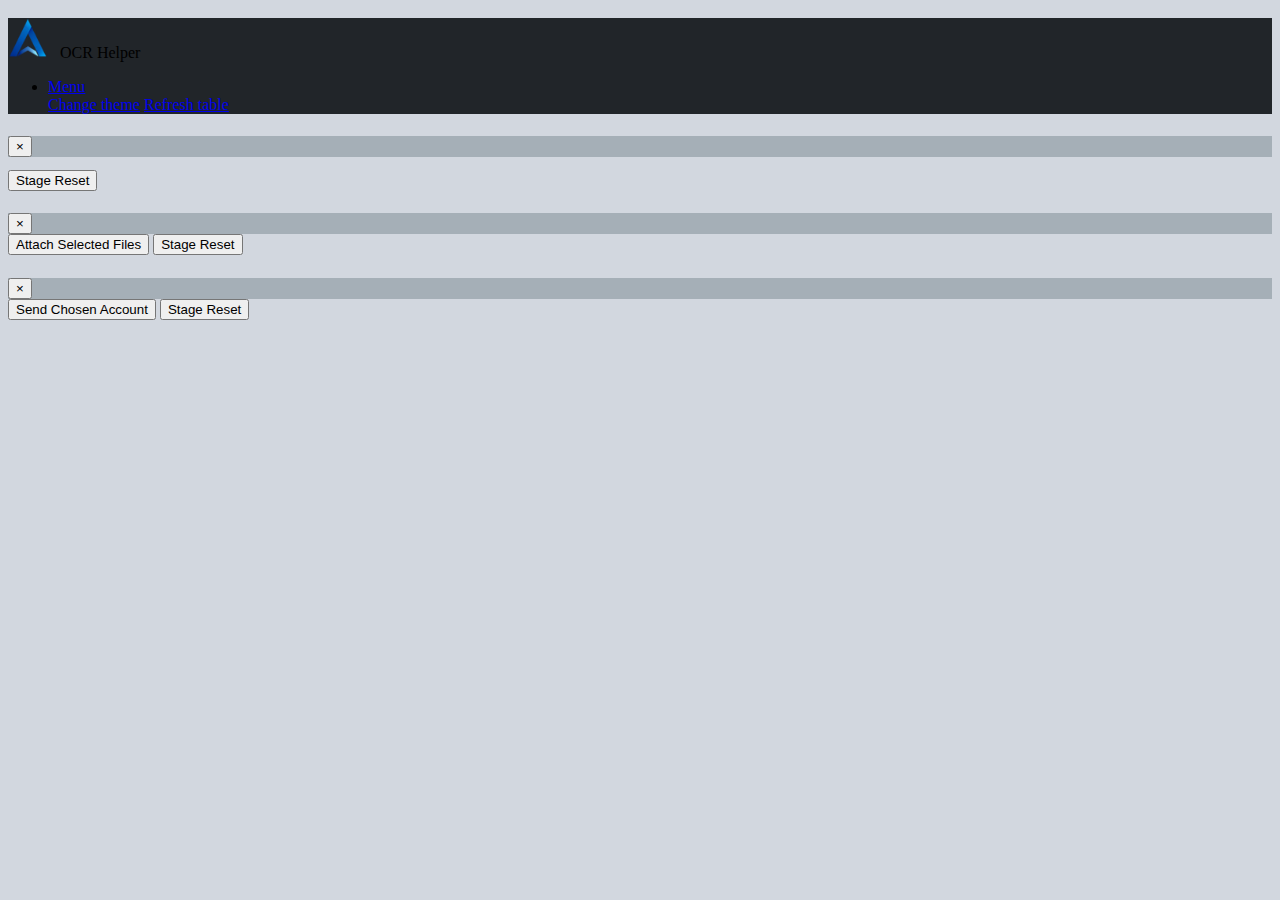
<file: index.html>
<!DOCTYPE html>
<html lang="en">
<head>
    <meta charset="UTF-8">
    <changes from first to merge>

</head>
<body style="background-color: #D2D7DF" id="body">
<div class="container-fluid" style="padding-top: 10px; min-width: 500px">
    <nav class="navbar navbar-expand-lg navbar-dark" style="background-color: #212529">
        <img src="img/arcarius.png" width="40" height="40" /> &nbsp;
        <span class="navbar-brand" id="ocr-title" href="#">OCR Helper</span>

        <div class="collapse navbar-collapse" id="navbarSupportedContent">
            <ul class="navbar-nav mr-auto">
                <li class="nav-item dropdown">
                    <a class="nav-link dropdown-toggle" href="#" id="navbarDropdown" role="button" data-toggle="dropdown" aria-haspopup="true" aria-expanded="false">
                        Menu
                    </a>
                    <div class="dropdown-menu" aria-labelledby="navbarDropdown">
                        <a class="dropdown-item" href="#" onclick="changeTheme()">Change theme</a>
                        <a class="dropdown-item" href="#" onclick="showTable()">Refresh table</a>
                    </div>
                </li>
            </ul>
        </div>
    </nav>
</div>
<div class="container-fluid" id="my-table">
</div>
<!-- Modal Log -->
<div class="modal" id="logModal" tabindex="-1" role="dialog" aria-labelledby="Log" aria-hidden="true">
    <div class="modal-dialog modal-dialog-centered modal-lg" role="document">
        <div class="modal-content">
            <div class="modal-header" style="background-color: #a5afb7; border-color: #6c757d; border-width: 2px">
                <h5 class="modal-title" id="modalLabel"></h5>
                <button type="button" class="close" data-dismiss="modal" aria-label="Close">
                    <span aria-hidden="true">&times;</span>
                </button>
            </div>
            <div class="modal-body">
                <pre id="text-area"></pre>
            </div>
            <div class="modal-footer">
                <button type="button" class="btn btn-secondary" data-dismiss="modal"  onclick="resetStage()">Stage Reset</button>
            </div>
        </div>
    </div>
</div>
<!-- Modal Attached Files -->
<div class="modal" id="attachedFilesModal" tabindex="-1" role="dialog" aria-labelledby="Log" aria-hidden="true">
    <div class="modal-dialog modal-dialog-centered modal-lg" role="document">
        <div class="modal-content">
            <div class="modal-header" style="background-color: #a5afb7; border-color: #6c757d; border-width: 2px">
                <h5 class="modal-title" id="attachedFilesModalLabel"></h5>
                <button type="button" class="close" data-dismiss="modal" aria-label="Close">
                    <span aria-hidden="true">&times;</span>
                </button>
            </div>
            <div class="modal-body">
                <div class="container-fluid">
                    <div class="row">
                        <div class="col-md-8" id="attachedFilesModalFilesArea">

                        </div>
                        <div class="col-md-4 border-left" id="attachedFilesModalTextArea"></div>
                    </div>
                </div>
            </div>
            <div class="modal-footer">
                <button type="button" class="btn btn-primary" onclick="sendFilesJson()" data-dismiss="modal" id="attachFilesButton">Attach Selected Files</button>
                <button type="button" class="btn btn-secondary" data-dismiss="modal" onclick="resetStage()">Stage Reset</button>
            </div>
        </div>
    </div>
</div>
<!-- Modal Choose Account -->
<div class="modal" id="chooseAccountModal" tabindex="-1" role="dialog" aria-labelledby="Log" aria-hidden="true">
    <div class="modal-dialog modal-dialog-centered modal-lg" role="document">
        <div class="modal-content">
            <div class="modal-header" style="background-color: #a5afb7; border-color: #6c757d; border-width: 2px">
                <h5 class="modal-title" id="chooseAccountModalLabel"></h5>
                <button type="button" class="close" data-dismiss="modal" aria-label="Close">
                    <span aria-hidden="true">&times;</span>
                </button>
            </div>
            <div class="modal-body">
                <div class="container-fluid">
                    <div class="row">
                        <div class="col-md-5" id="chooseAccountModalFilesArea">
                            <div class='list-group list-group-flush' id="accountsList"></div>
                        </div>
                        <div class="col-md-7 border-left" id="chooseAccountModalTextArea"></div>
                    </div>
                </div>
            </div>
            <div class="modal-footer">
                <button type="button" class="btn btn-primary" onclick="sendAccountJson()" data-dismiss="modal" id="chooseAccountButton">Send Chosen Account</button>
                <button type="button" class="btn btn-secondary" data-dismiss="modal" onclick="resetStage()">Stage Reset</button>
            </div>
        </div>
    </div>
</div>
</body>
</html>
</file>
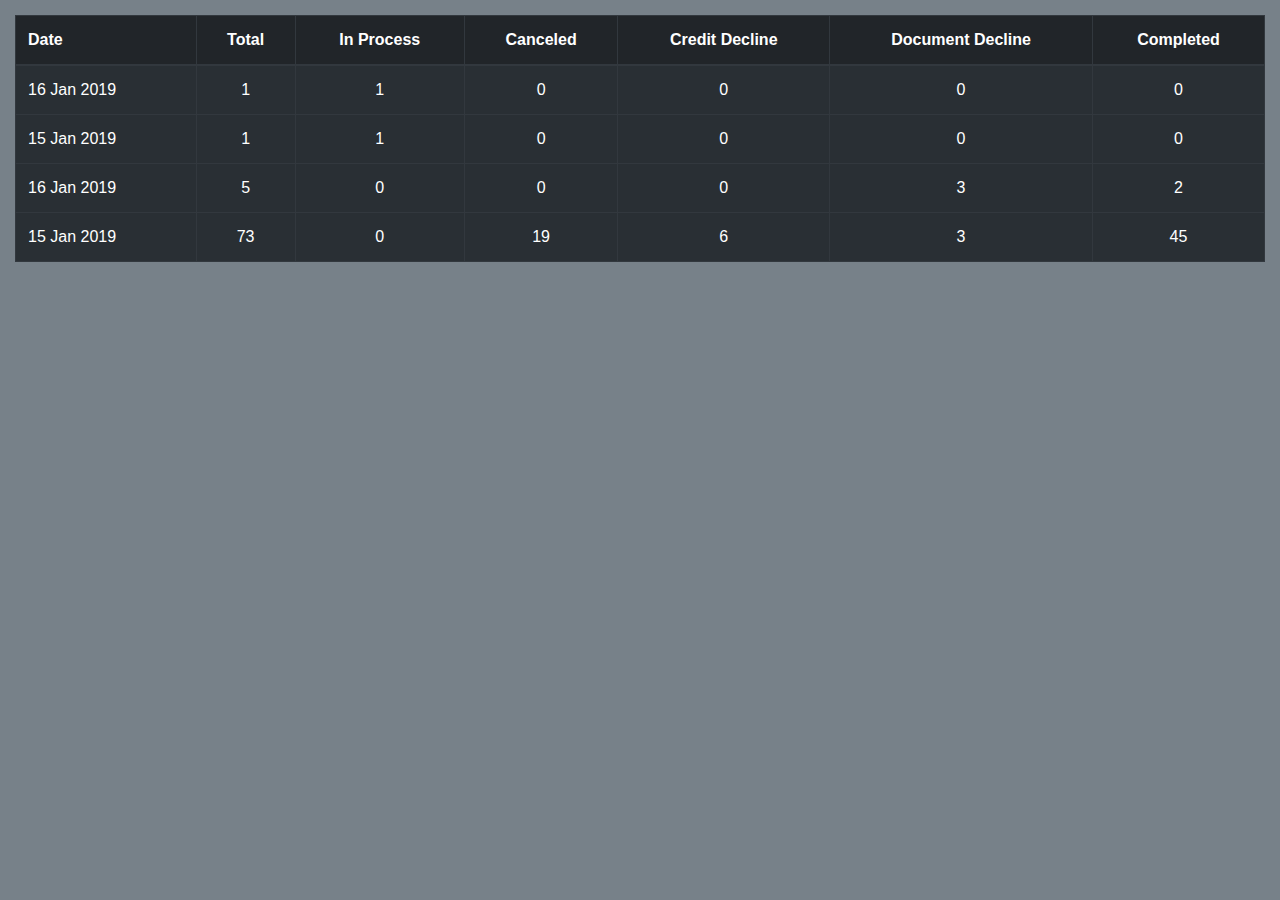
<file: oppo-list.html>
<!DOCTYPE html>
<html lang="en">
<head>
    <meta charset="UTF-8">
    <title>Opportunities List</title>
    <link rel="icon" type="image/png" href="favicon.png">
    <link rel="stylesheet" href="css/bootstrap.css">
    <script src="js/popper.js"></script>
    <script src="js/jquery-3.3.1.js"></script>
</head>
<body style="background-color: #778189">
<div class="container-fluid" style="margin-top: 15px">
    <table class="table table-bordered table-dark table-striped" id="oppoTableList">
    </table>
</div>

<script>

  function fetchOpposForList () {
    window.fetch('data.json')
    // window.fetch('/status')
      .then(function (response) {
        if (response.status !== 200) {
          window.alert('Data fetch error, ' + 'status is: ' + response.status + ' ' + response.statusText)
        }
        return response.json()
      })
      .then(function (myJson) {
        drawTableForList(myJson)
        //  showHideColumn()
      })
  }

function drawTableForList(json){
    var prevDay = getDay(json.oppos[0].date)
    var threeDaysArray = []
    var thisDayArray = []
    json.oppos.forEach(function(oppo){
        var thisDay = getDay(oppo.date)
        if (prevDay === thisDay) {
          thisDayArray.push(oppo)
        } else  {
          threeDaysArray.push(thisDayArray)
            prevDay = thisDay
            thisDayArray = []
          thisDayArray.push(oppo)
        }
    })
  threeDaysArray.push(thisDayArray)

  var objOppoArray = []
  threeDaysArray.forEach(function (dateArray) {
    var objForTable = { date: '', inProcess: 0, canceled: 0, creditDeclined: 0, documentDeclined: 0, fullProcessed: 0, total: 0 }
    dateArray.forEach(function (oppo) {
      if (oppo.oppoStatus === 'Inactive') {
        oppo.processes.forEach(function (process) {
          process.stages.forEach(function (stage) {
            if (stage.stageNameStr === 'CreditDecline'){
              if (stage.stageStatus.statusStr === 'StoppedStStatus') {
                objForTable.creditDeclined += 1
              }
            }
            if (stage.stageNameStr === 'DocumentDecline'){
              if (stage.stageStatus.statusStr === 'StoppedStStatus') {
                objForTable.documentDeclined += 1
              } else if (stage.stageStatus.statusStr === 'CompletedStStatus') {
                objForTable.fullProcessed += 1
              }
            }

          })
        })
        objForTable.total += 1
      } else {
        objForTable.inProcess += 1
      }
      objForTable.date = getDate(oppo.date)
    })

    objForTable.canceled = objForTable.total - objForTable.creditDeclined - objForTable.documentDeclined - objForTable.fullProcessed
    objForTable.total += objForTable.inProcess
    objOppoArray.push(objForTable)
  })
  objOppoArray = objOppoArray.reverse()
  console.log(objOppoArray)
  drawRealTable(objOppoArray)
}

function drawRealTable(objArray) {
    var html = '<thead><th>Date</th><th class="text-center">Total</th><th class="text-center">In Process</th><th class="text-center">Canceled</th><th class="text-center">Credit Decline</th><th class="text-center">Document Decline</th><th class="text-center">Completed</th></thead>'
  objArray.forEach(function (oneDayList) {
    html += '<tr style="background-color: #292f34"><td>' + oneDayList.date + '</td><td class="text-center">' + oneDayList.total + '</td><td class="text-center">' + oneDayList.inProcess + '</td><td class="text-center">' + oneDayList.canceled + '</td><td class="text-center">' + oneDayList.creditDeclined + '</td><td class="text-center">' + oneDayList.documentDeclined + '</td><td class="text-center">' + oneDayList.fullProcessed + '</td></tr>'
  })
  html += ''
  $('#oppoTableList').html(html)
}

function getDay(date){
    var dateArray = date.split(' ')
  return dateArray[2]
}
function getDate(date){
    var dateArray = date.split(' ')
    var dateForTable = dateArray[2] + ' ' + dateArray[1] + ' ' + dateArray[5]
    return dateForTable
}

fetchOpposForList()


</script>

</body>
</html>
</file>
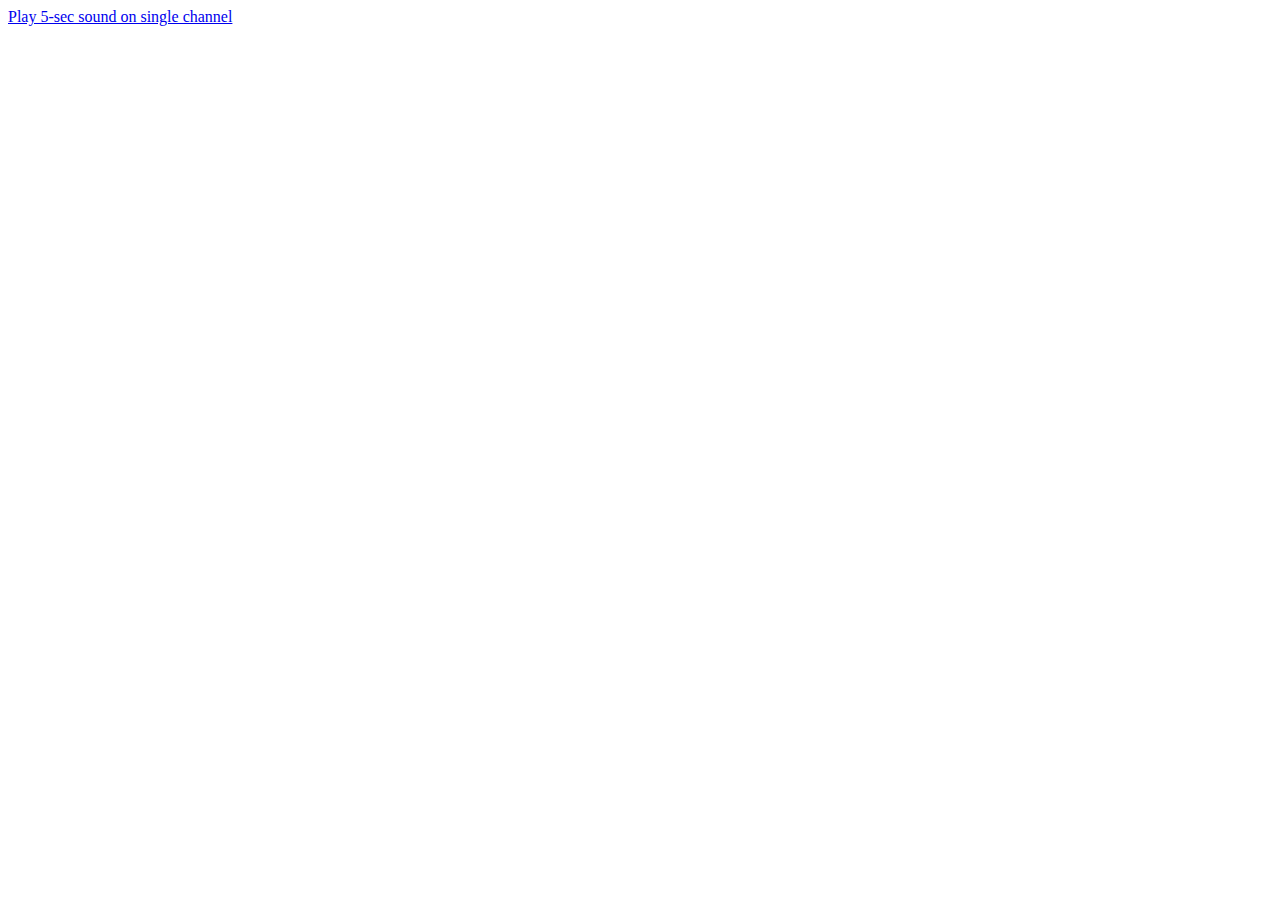
<file: testAudio.html>
<!DOCTYPE html>
<html lang="en">
<head>
    <meta charset="UTF-8">
    <title>Title</title>
    <script src="js/howler.js"></script>
</head>
<body>
<audio id="audio" src="audio.mp3" preload="auto" style="display: none"></audio>
<a href="javascript:play_single_sound()" id="audio-href">Play 5-sec sound on single channel</a>
<script type="text/javascript">
  function play_single_sound() {
    document.getElementById('audio').play()
  }
</script>
</body>
</html>
</file>
